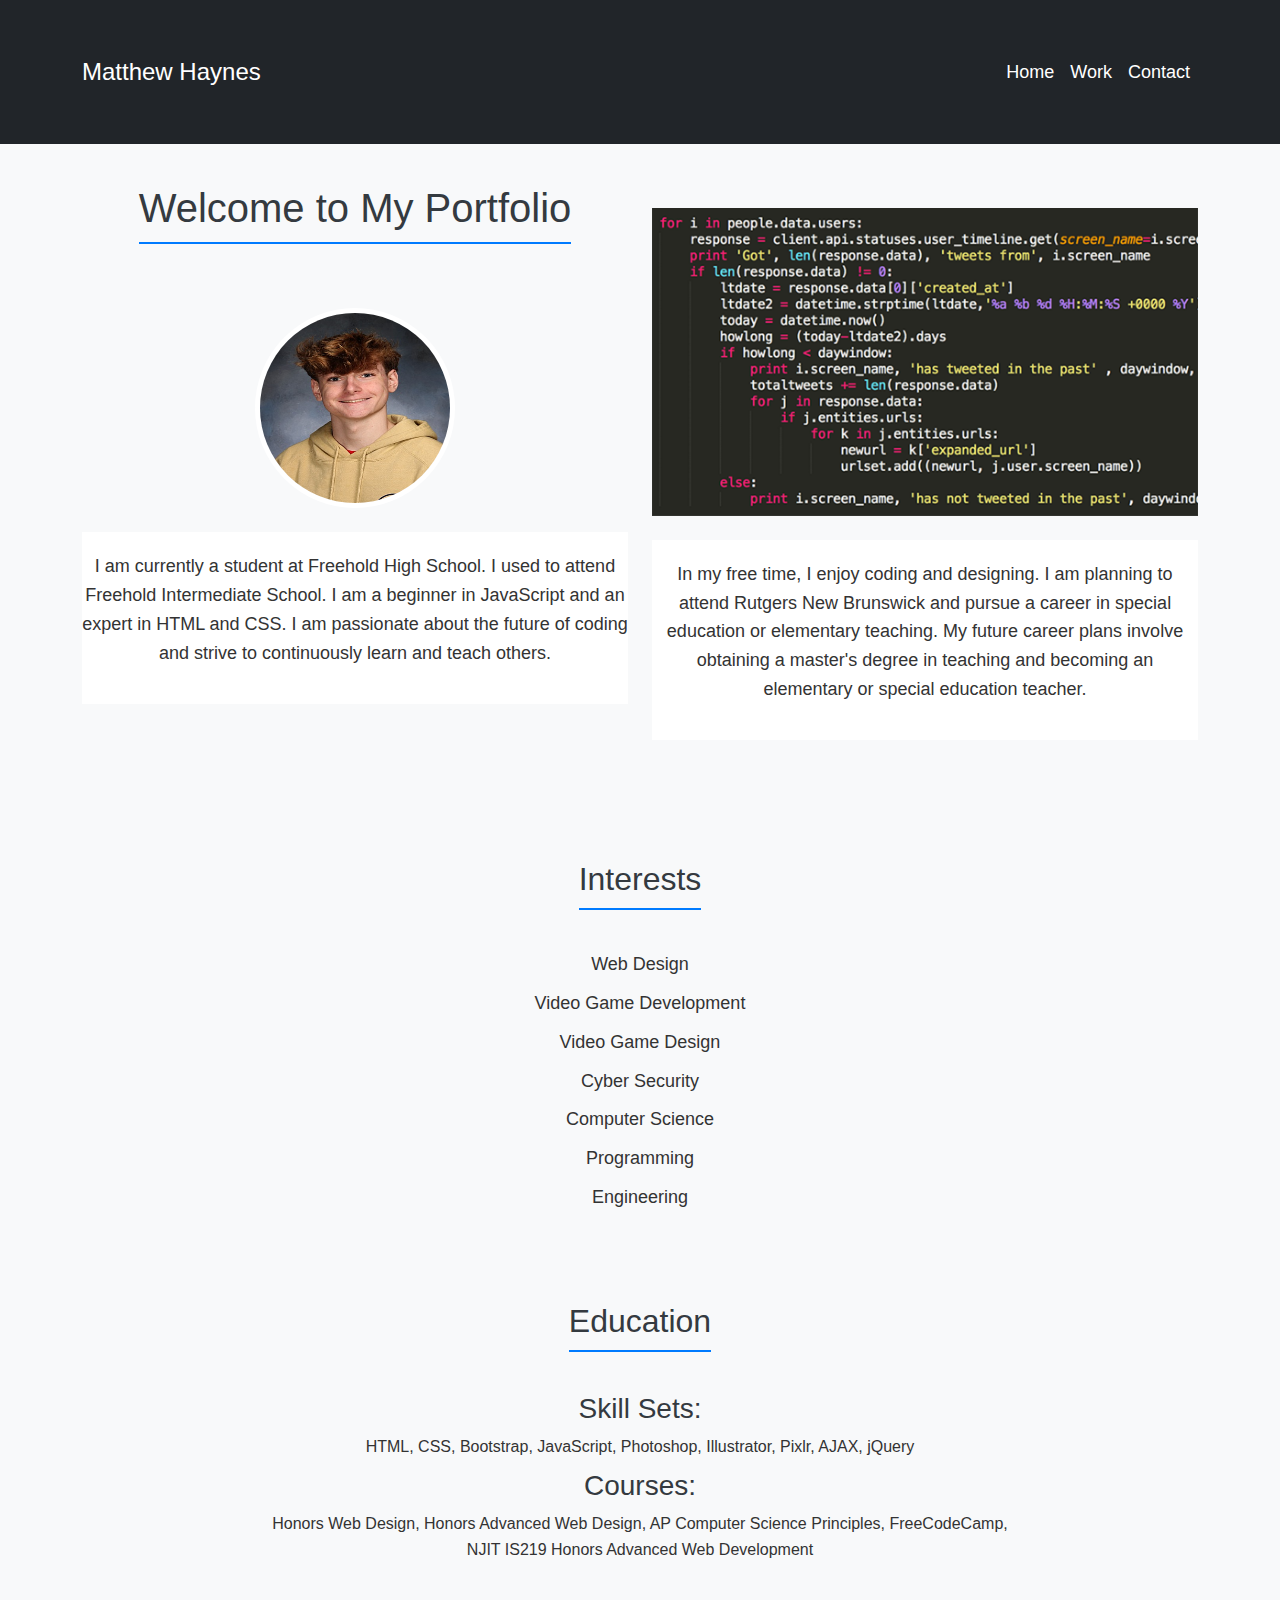
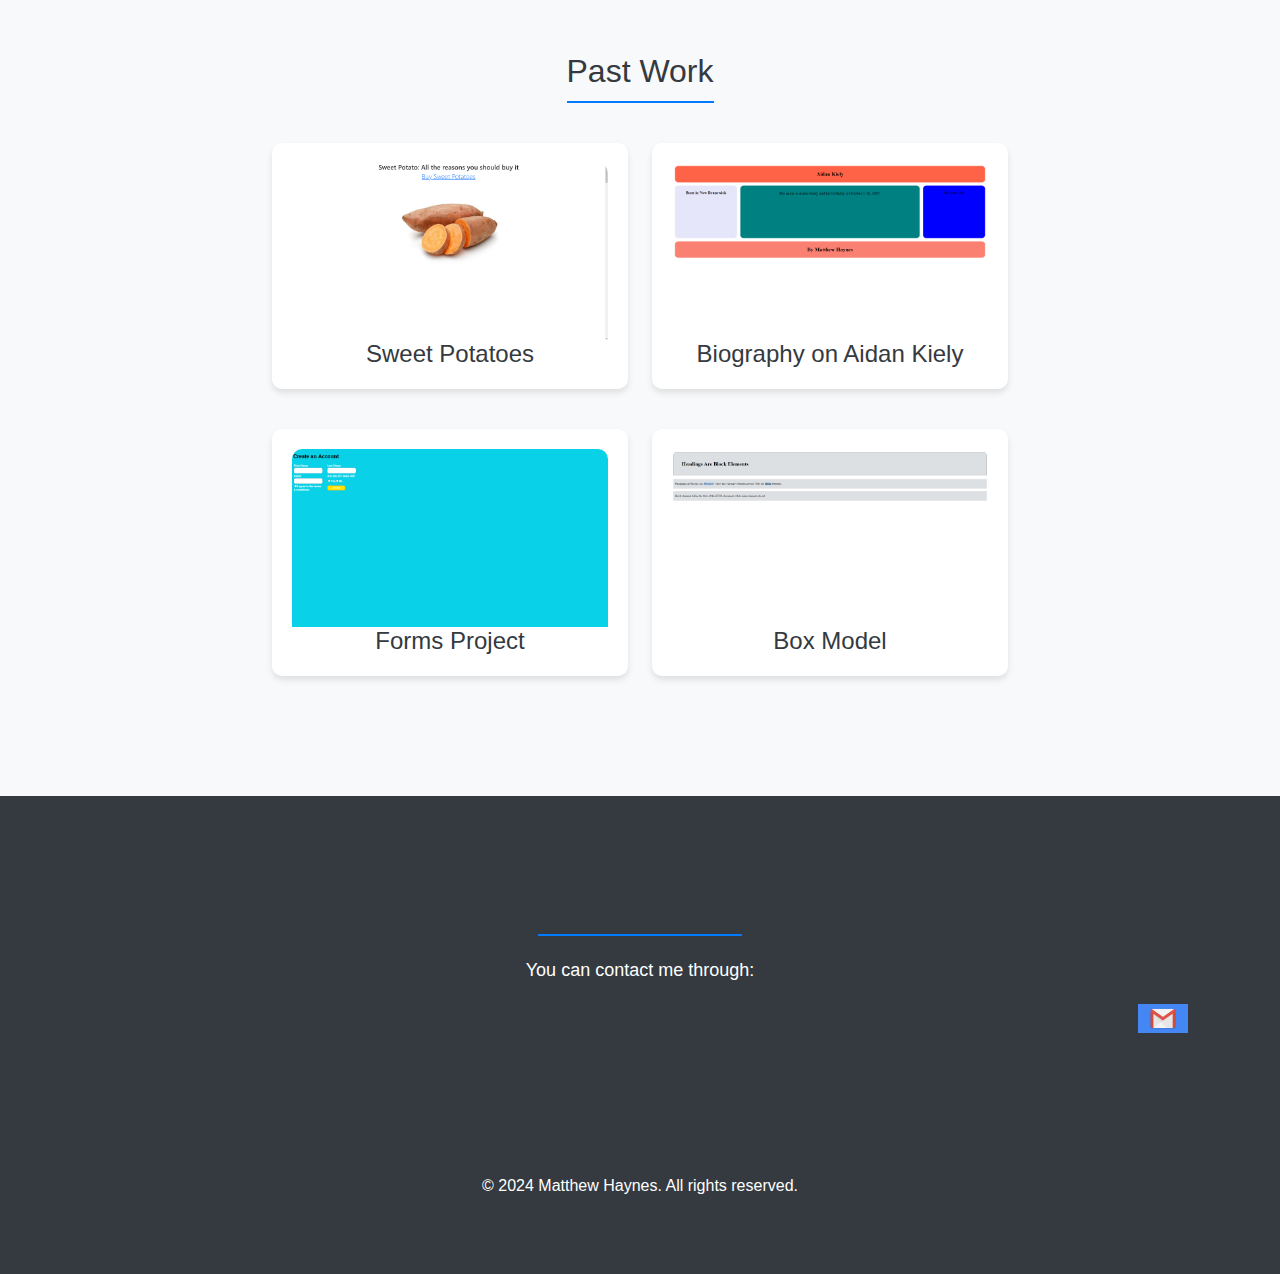
<file: index.html>
<!DOCTYPE html>
<html lang="en">
<head>
    <meta charset="UTF-8">
    <meta name="viewport" content="width=device-width, initial-scale=1.0">
    <title>Matthew Haynes - Portfolio</title>
    <link rel="icon" type="image/x-icon" href="img/icon.png">
    <link href="https://cdn.jsdelivr.net/npm/bootstrap@5.3.3/dist/css/bootstrap.min.css" rel="stylesheet">
    <style>
        /* General Styles */
        body {
            font-family: 'Segoe UI', Tahoma, Geneva, Verdana, sans-serif;
            background-color: #f8f9fa;
            color: #333;
            line-height: 1.6;
            margin: 0;
            padding: 0;
            text-align: center;
        }
        a {
            color: #007bff;
            text-decoration: none;
        }
        a:hover {
            color: #0056b3;
            text-decoration: underline;
        }
        /* Navbar */
        .navbar {
            background-color: #343a40;
        }
        .navbar-brand {
            font-size: 24px;
        }
        .navbar-nav .nav-link {
            color: #fff;
            font-size: 18px;
        }
        .navbar-nav .nav-link:hover {
            color: #ccc;
        }
        /* Section Headers */
        .section-header {
            margin-bottom: 40px;
            padding-bottom: 10px;
            border-bottom: 2px solid #007bff;
            display: inline-block;
        }
        /* Main Content */
        h1, h2, h3, h4 {
            color: #343a40;
        }
        .container {
            padding-top: 40px;
            padding-bottom: 40px;
        }
        .img-fluid {
            max-width: 100%;
            height: auto;
            display: block;
            margin-left: auto;
            margin-right: auto;
        }
        .rounded-circle {
            width: 200px;
            height: 200px;
            border: 5px solid #fff;
            display: block;
            margin-left: auto;
            margin-right: auto;
        }
        .jumbotron {
            background-color: #fff;
            padding-top: 20px;
            padding-bottom: 20px;
            margin-bottom: 40px;
        }
        .jumbotron p {
            font-size: 18px;
        }
        .interests-list {
            list-style: none;
            padding-left: 0;
            font-size: 18px;
            margin-bottom: 0;
        }
        .interests-list li {
            margin-bottom: 10px;
        }
        .education-info p {
            margin-bottom: 10px;
        }
        .work-item {
            padding: 20px;
            border-radius: 10px;
            box-shadow: 0 4px 6px rgba(0, 0, 0, 0.1);
            transition: transform 0.3s ease;
            background-color: #fff;
            margin-bottom: 40px;
        }
        .work-item:hover {
            transform: translateY(-5px);
        }
        .work-item img {
            border-radius: 10px 10px 0 0;
            display: block;
            margin-left: auto;
            margin-right: auto;
        }
        .work-item h4 {
            margin-bottom: 0;
        }
        .contact-info img {
            margin-right: 10px;
            vertical-align: middle;
        }
        /* Contact Section */
        .contact-section {
            background-color: #343a40;
            color: #fff;
            padding-top: 40px;
            padding-bottom: 40px;
            margin-top: 40px;
        }
        .contact-section h1 {
            margin-bottom: 20px;
        }
        .contact-section p {
            font-size: 18px;
        }
        .contact-info {
            margin-top: 20px;
        }
        /* Footer */
        footer {
            background-color: #343a40;
            color: #fff;
            padding: 20px 0;
            text-align: center;
        }
    </style>
</head>
<body>

<nav class="navbar navbar-expand-lg navbar-dark bg-dark">
    <div class="container">
        <a class="navbar-brand" href="#">Matthew Haynes</a>
        <button class="navbar-toggler" type="button" data-bs-toggle="collapse" data-bs-target="#navbarNav" aria-controls="navbarNav" aria-expanded="false" aria-label="Toggle navigation">
            <span class="navbar-toggler-icon"></span>
        </button>
        <div class="collapse navbar-collapse justify-content-end" id="navbarNav">
            <ul class="navbar-nav">
                <li class="nav-item">
                    <a class="nav-link" href="index.html">Home</a>
                </li>
                <li class="nav-item">
                    <a class="nav-link" href="work.html">Work</a>
                </li>
                <li class="nav-item">
                    <a class="nav-link" href="contact.html">Contact</a>
                </li>
            </ul>
        </div>
    </div>
</nav>

<div class="container">
    <div class="row justify-content-center">
        <div class="col-md-6">
            <h1 class="section-header">Welcome to My Portfolio</h1>
            <img src="img/me.jpg" class="rounded-circle mt-4" alt="Matthew Haynes">
            <div class="jumbotron mt-4">
                <p>I am currently a student at Freehold High School. I used to attend Freehold Intermediate School. I am a beginner in JavaScript and an expert in HTML and CSS. I am passionate about the future of coding and strive to continuously learn and teach others.</p>
            </div>
        </div>
        <div class="col-md-6">
            <img src="img/code.jpg" class="img-fluid mt-4" alt="Coding">
            <div class="jumbotron mt-4">
                <p>In my free time, I enjoy coding and designing. I am planning to attend Rutgers New Brunswick and pursue a career in special education or elementary teaching. My future career plans involve obtaining a master's degree in teaching and becoming an elementary or special education teacher.</p>
            </div>
        </div>
    </div>
</div>

<div class="container">
    <div class="row justify-content-center">
        <div class="col-md-8">
            <h2 class="section-header">Interests</h2>
            <ul class="interests-list">
                <li>Web Design</li>
                <li>Video Game Development</li>
                <li>Video Game Design</li>
                <li>Cyber Security</li>
                <li>Computer Science</li>
                <li>Programming</li>
                <li>Engineering</li>
            </ul>
        </div>
    </div>
</div>

<div class="container">
    <div class="row justify-content-center">
        <div class="col-md-8">
            <h2 class="section-header">Education</h2>
            <div class="education-info">
                <h3>Skill Sets:</h3>
                <p>HTML, CSS, Bootstrap, JavaScript, Photoshop, Illustrator, Pixlr, AJAX, jQuery</p>
                <h3>Courses:</h3>
                <p>Honors Web Design, Honors Advanced Web Design, AP Computer Science Principles, FreeCodeCamp, NJIT IS219 Honors Advanced Web Development</p>
            </div>
        </div>
    </div>
</div>

<div class="container">
    <div class="row justify-content-center">
        <div class="col-md-8">
            <h2 class="section-header">Past Work</h2>
            <div class="row">
                <div class="col-md-6">
                    <div class="work-item">
                        <a href="https://matthaynes.github.io/Sweet_Potatoes/">
                            <img src="img/Screen.png" class="img-fluid" alt="Sweet Potatoes">
                            <h4>Sweet Potatoes</h4>
                        </a>
                    </div>
                </div>
                <div class="col-md-6">
                    <div class="work-item">
                        <a href="https://matthaynes.github.io/AidanKielybiography/">
                            <img src="img/Screen2.png" class="img-fluid" alt="Biography on Aidan Kiely">
                            <h4>Biography on Aidan Kiely</h4>
                        </a>
                    </div>
                </div>
            </div>
            <div class="row">
                <div class="col-md-6">
                    <div class="work-item">
                        <a href="https://matthaynes.github.io/Forms-HTML/">
                            <img src="img/Screen3.png" class="img-fluid" alt="Forms Project">
                            <h4>Forms Project</h4>
                        </a>
                    </div>
                </div>
                <div class="col-md-6">
                    <div class="work-item">
                        <a href="https://matthaynes.github.io/css-box-model/">
                           <img src="img/Screen4.png" class="img-fluid" alt="Box Model">
                            <h4>Box Model</h4>
                        </a>
                    </div>
                </div>
            </div>
        </div>
    </div>
</div>

<div class="contact-section">
    <div class="container">
        <h1 class="section-header">Contact Me</h1>
        <p>You can contact me through:</p>
        <div class="contact-info">
            <a href="mailto:your-email@example.com">
                <img src="img/gmail.png" alt="Gmail" height="50" width="50" class="img-fluid">
            </a>
        </div>
    </div>
</div>

<footer>
    <div class="container">
        <p>&copy; 2024 Matthew Haynes. All rights reserved.</p>
    </div>
</footer>

<script src="https://cdn.jsdelivr.net/npm/@popperjs/core@2.11.6/dist/umd/popper.min.js"></script>
<script src="https://cdn.jsdelivr.net/npm/bootstrap@5.3.3/dist/js/bootstrap.bundle.min.js"></script>
</body>
</html>
</file>
